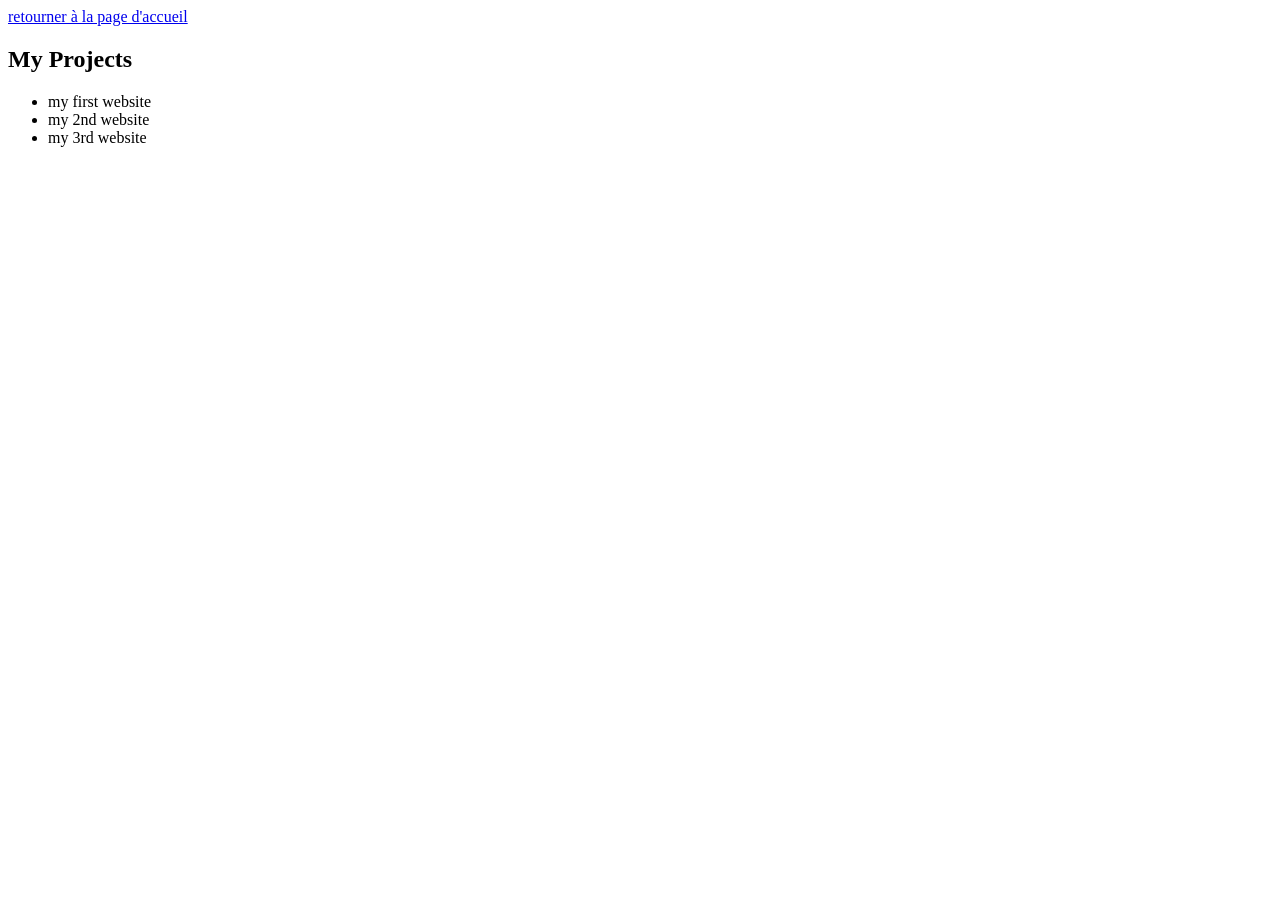
<file: projets.html>
<!DOCTYPE html>
<html lang="en">
<head>
    <meta charset="UTF-8">
    <meta name="viewport" content="width= <device-width>, initial-scale=1.0">
    <title>Document</title>
</head>

<a href="index.html">  retourner à la page d'accueil  </a>
<body>
    <h2> My Projects </h2>
    <ul>
        <li> my first website</li>
        <li>my 2nd website </li>
        <li>my 3rd website </li>    
</body>
</html>
</file>
